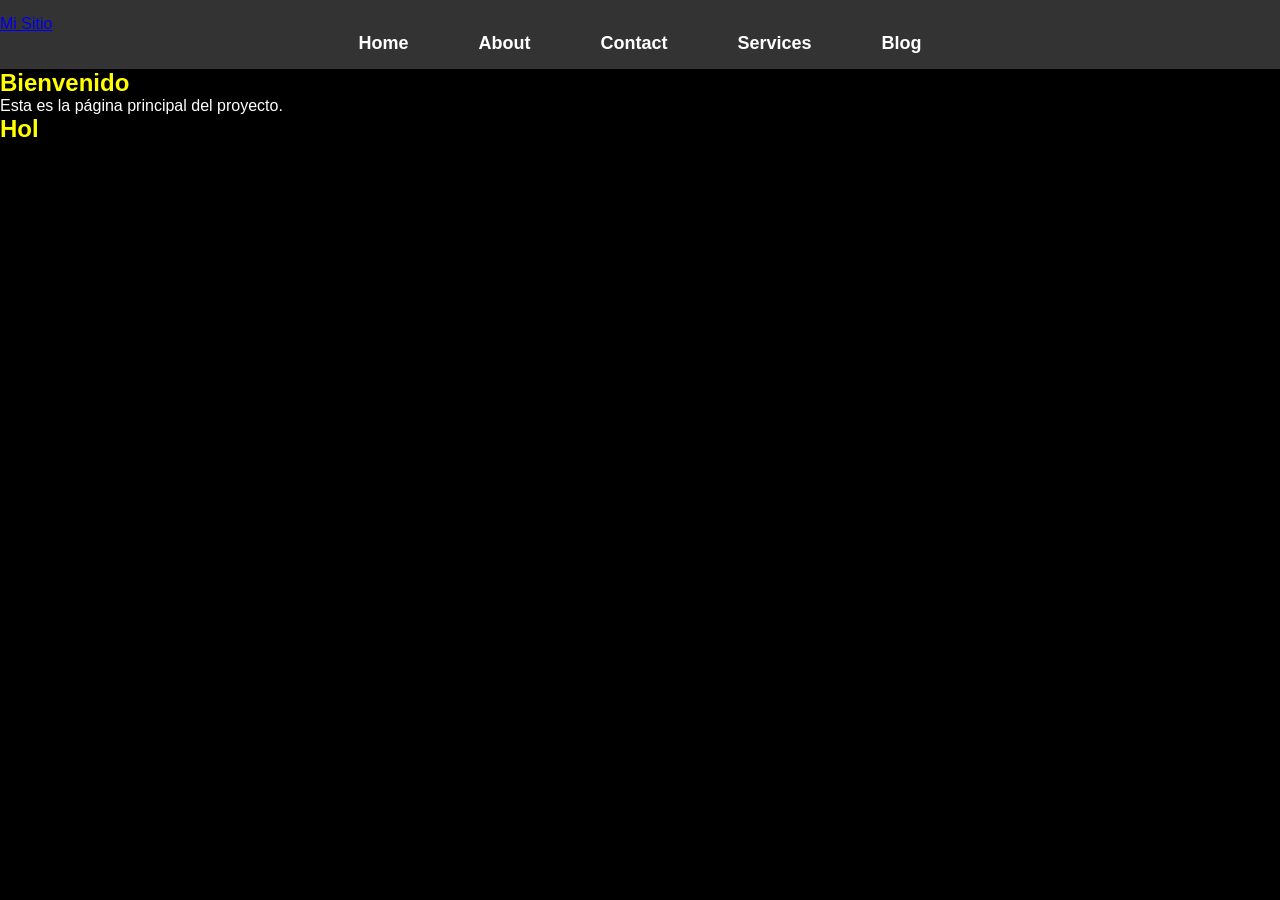
<file: index.html>
<!DOCTYPE html>
<html lang="en">

<head>
    <meta charset="UTF-8">
    <meta name="viewport" content="width=device-width, initial-scale=1.0">
    <title>Estructura</title>
    <link rel="stylesheet" href="style.css">
</head>

<body>
    <nav class="navbar">
        <div class="nav-container">
            <a href="index.html" class="nav-logo">Mi Sitio</a>
            <ul class="nav-menu">
                <li><a href="index.html" class="nav-link active">Home</a></li>
                <li><a href="about.html" class="nav-link">About</a></li>
                <li><a href="contact.html" class="nav-link">Contact</a></li>
                <li><a href="services.html" class="nav-link">Services</a></li>
                <li><a href="blog.html" class="nav-link">Blog</a></li>
            </ul>
        </div>
    </nav>

    <main class="content">
        <h1>Bienvenido</h1>
        <p>Esta es la página principal del proyecto.</p>
    </main>
    <h1>Hol</h1>
</body>

</html>
</file>
<file: style.css>
/* ===== ESTILOS GENERALES ===== */
* {
    margin: 0;
    padding: 0;
    box-sizing: border-box;
}

body{
    background-color: black;
    font-family: Arial, sans-serif;
}
p{
    color: white;
    font-size: 16px;
}
h1{
    color: yellow;
    font-size: 24px;
}

/* ===== NAVBAR ===== */
nav {
    background-color: #333;
    padding: 15px 0;
    box-shadow: 0 4px 8px rgba(0, 0, 0, 0.3);
}

nav ul {
    list-style: none;
    display: flex;
    justify-content: center;
    gap: 30px;
}

nav ul li a {
    color: white;
    text-decoration: none;
    font-size: 18px;
    font-weight: bold;
    padding: 10px 20px;
    border-radius: 8px;
    transition: all 0.3s ease;
}

nav ul li a:hover {
    background-color: #ff6600;
    color: #fff;
    transform: scale(1.1);
}
</file>
